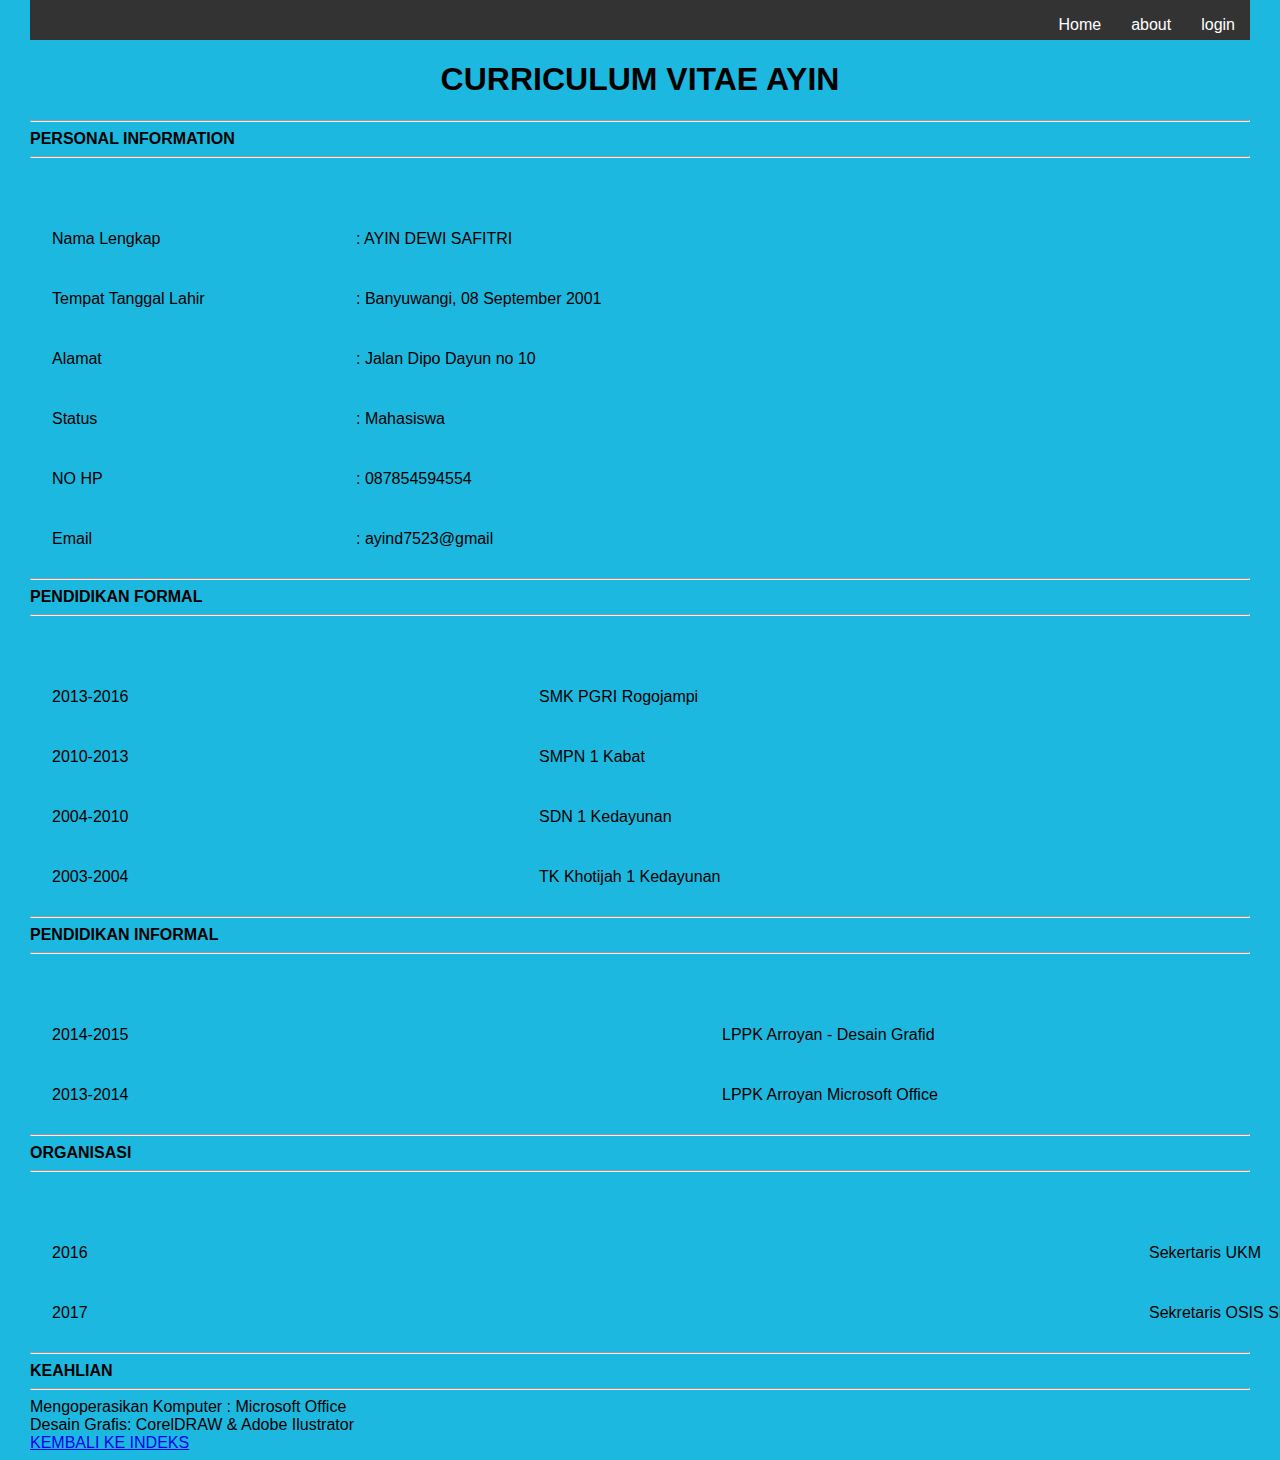
<file: AYIN/cv.html>
<html>

<head>
    <title>CURRICULUM VITAE</title>
    <link rel="stylesheet"  href="style.css">

</head>

<body>
    <nav>
        <ul>
            <li><a href="/">Home</a></li>
        
            <li><a href="/about">about</a></li>
            <li><a href="/login">login</a></li>
            
        </ul>
    </nav>
    <h1 align=center>CURRICULUM VITAE AYIN</h1>
    <!--INFORMASI DATA DIRI-->
    <hr>
    <b>PERSONAL INFORMATION</b>
    <hr>
    <table style="width:50%">
        <!--FOTO-->
        <!-- <img src="fotoku.jpg" align="right" width="104" height="142"> -->
        <tr>
            <th></th>
            <th></th>
        </tr>
        <tr>
            <td>Nama Lengkap</td>
            <td>: AYIN DEWI SAFITRI </td>
        </tr>
        <tr>
            <td>Tempat Tanggal Lahir</td>
            <td>: Banyuwangi, 08 September 2001 </td>
        </tr>
        <td>Alamat</td>
        <td>: Jalan Dipo Dayun no 10</td>
        <tr>
            <td>Status</td>
            <td>: Mahasiswa</td>
        </tr>
        <tr>
            <td>NO HP</td>
            <td>: 087854594554</td>
        </tr>
        <tr>
            <td>Email</td>
            <td>: ayind7523@gmail</td>
        </tr>
    </table>
    <!--RIWAYAT PENDIDIKAN FORMAL-->
    <hr>
    <b>PENDIDIKAN FORMAL</b>
    <hr>
    <table style="width:80%">
        <tr>
            <th></th>
            <th></th>
        </tr>
        <tr>
            <td>2013-2016</td>
            <td>SMK PGRI Rogojampi </td>
        </tr>
        <tr>
            <td>2010-2013</td>
            <td>SMPN 1 Kabat </td>
        </tr>
        <td>2004-2010</td>
        <td>SDN 1 Kedayunan</td>
        <tr>
            <td>2003-2004</td>
            <td>TK Khotijah 1 Kedayunan</td>
        </tr>
    </table>
    <!--RIWAYAT PENDIDIKAN INFORMAL-->
    <hr>
    <b>PENDIDIKAN INFORMAL</b>
    <hr>
    <table style="width:110%">
        <tr>
            <th></th>
            <th></th>
        </tr>
        <tr>
            <td>2014-2015</td>
            <td>LPPK Arroyan - Desain Grafid </td>
        </tr>
        <tr>
            <td>2013-2014</td>
            <td>LPPK Arroyan Microsoft Office</td>
        </tr>
    </table>
    <!-- RIWAYAT ORGANISASI-->
    <hr>
    <b>ORGANISASI</b>
    <hr>
    <table style="width:180%">
        <tr>
            <th></th>
            <th></th>
        </tr>
        <tr>
            <td>2016</td>
            <td>Sekertaris UKM</td>
        </tr>
        <tr>
            <td>2017</td>
            <td>Sekretaris OSIS SMKPGRI Rogojampi </td>
        </tr>
    </table>

    <!--KEAHLIAN YANG DIMILIKI-->
    <hr>
    <b>KEAHLIAN</b>
    <hr>
    Mengoperasikan Komputer : Microsoft Office<br>
    Desain Grafis: CorelDRAW & Adobe Ilustrator<br>
    <a href="index.html" >KEMBALI KE INDEKS</a><br>
</body>

</html>
</file>
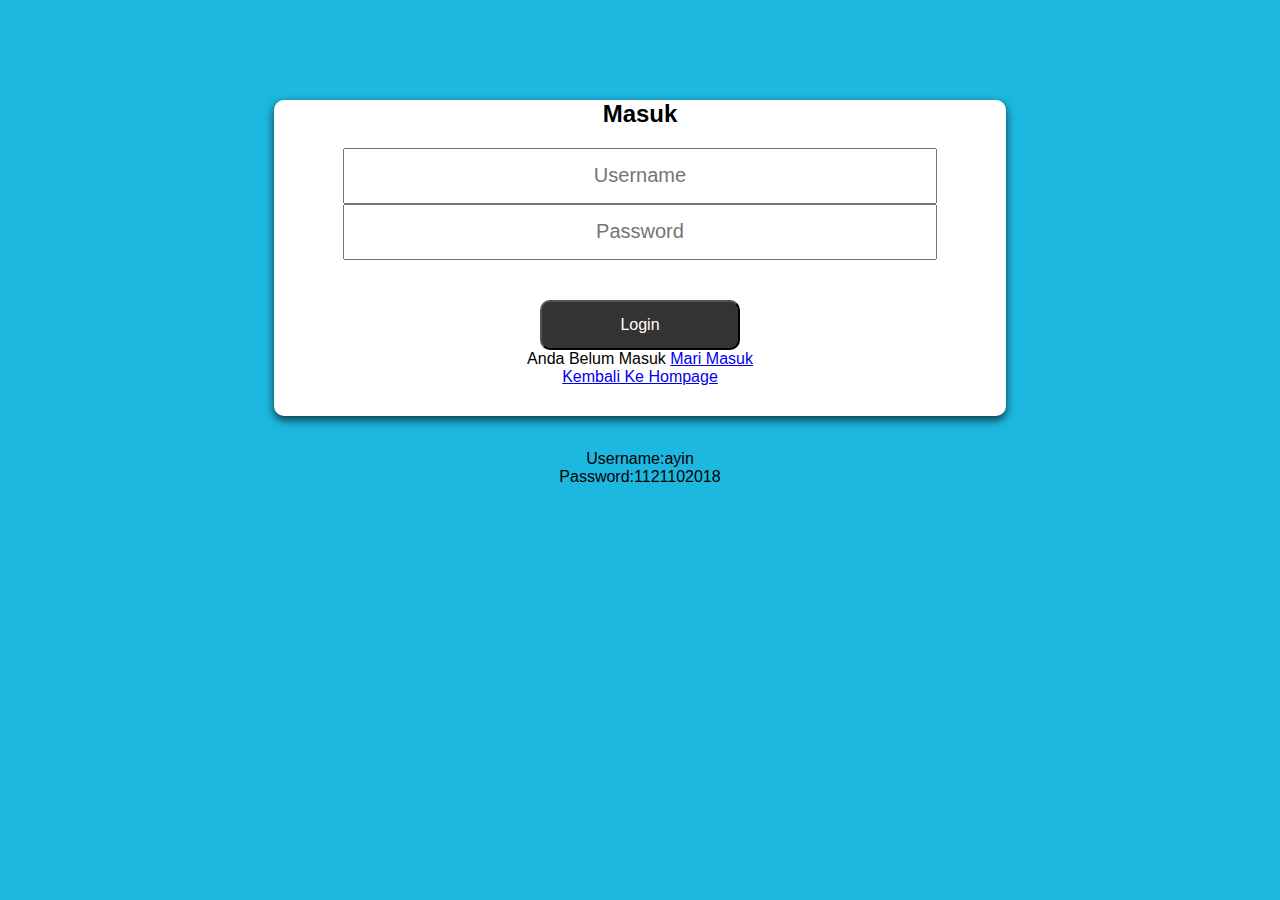
<file: AYIN/login.html>
<!DOCTYPE html>
<!DOCTYPE html>
<html lang="en">
<head>
    <meta charset="UTF-8">
    <meta http-equiv="X-UA-Compatible" content="IE=edge">
    <meta name="viewport" content="width=device-width, initial-scale=1.0">
    <title>Sign In</title>
    <link rel="stylesheet"  href="style.css">
</head>
<body>
    <center>
        
        <Form class="kotak ktklgn" action="/login" method="POST">
            <p class="judul"> <h2> Masuk </h2></p>
            
            <input class="inputForm" type="text" name="username" placeholder="Username">

            <input class="inputForm" type="password" name="password" placeholder="Password">

            
            <input class="btnlgn" type="submit" value="Login">
            <div class="notMember">
                Anda Belum Masuk <span><a href="/register">Mari Masuk</a></span>
            </div>
            
            <a href="/" class="back">Kembali Ke Hompage</a>
            
        </Form>
        <br><P>
            Username:ayin<br>
            Password:1121102018
        </P>
       
</center>
</body>
</html>
</file>
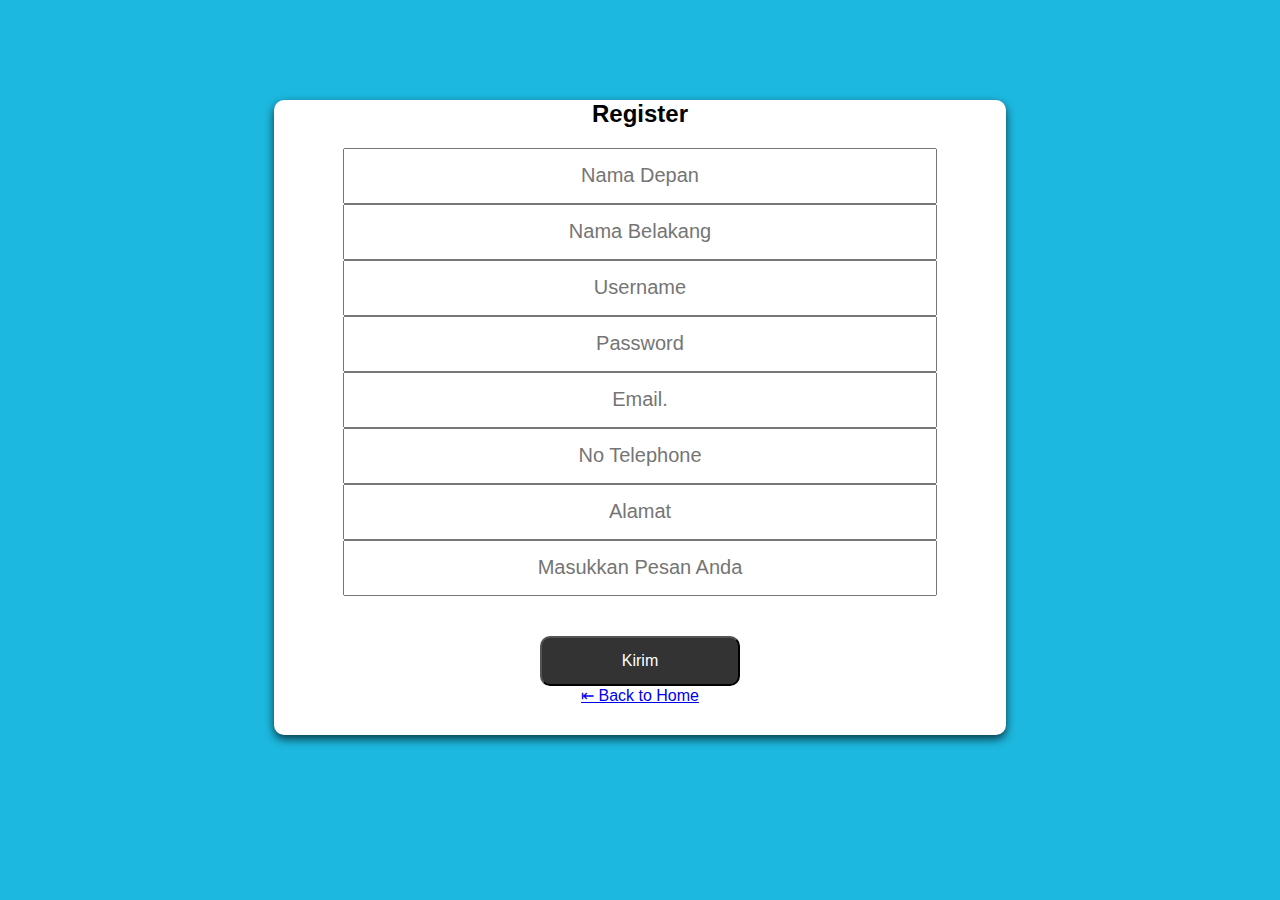
<file: AYIN/register.html>
<!DOCTYPE html>
<!DOCTYPE html>
<html lang="en">
<head>
    <meta charset="UTF-8">
    <meta http-equiv="X-UA-Compatible" content="IE=edge">
    <meta name="viewport" content="width=device-width, initial-scale=1.0">
    <title>Sign Up</title>
    <link rel="stylesheet"  href="style.css">
</head>
<body>
    <center>
        <Form class="kotak ktklgn" action="/register" method="POST">
            <p class="judul"><h2> Register</h2></p>
            
            <input class="inputForm" type="text" name="fname" placeholder="Nama Depan">
            
          
            <input class="inputForm" type="text" name="lname" placeholder="Nama Belakang">

            
            <input class="inputForm" type="text" name="username" placeholder="Username">

        
            <input class="inputForm" type="password" name="password" placeholder="Password">

         
            <input class="inputForm" type="email" name="mail" placeholder="Email.">

            <input class="inputForm" type="tel" name="tel" placeholder="No Telephone">

            <input class="inputForm" type="alamat" name="almt" placeholder="Alamat">

            <input class="inputForm" type="pesan" name="pesn" placeholder="Masukkan Pesan Anda">
            

            
            <input class="btnlgn" type="submit" value="Kirim"><br>


            
            
            <a href="/" class="back">⇤ Back to Home</a>
        </Form>
</center>
    


</body>
</html>
</file>
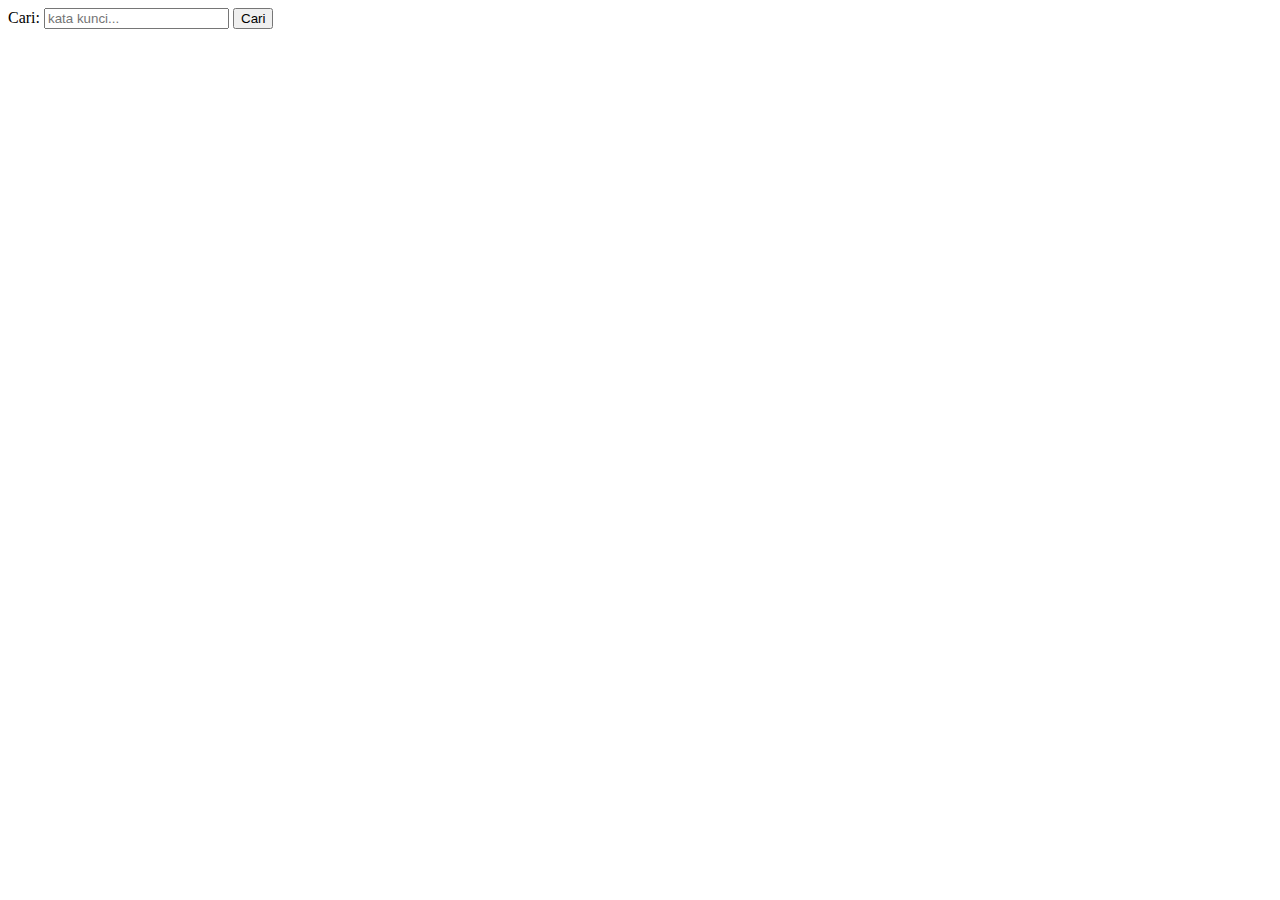
<file: AYIN/search.html>
<!DOCTYPE html>
<html lang="en">
<head>
    <title>Cari</title>
</head>
<body>

    <form action="/search/" method="GET">
    <label>Cari: </label>
    <input type="text" name="keyword" placeholder="kata kunci..." />
    <input type="submit" value="Cari" />
    </form>
    
</body>
</html>
</file>
<file: AYIN/style.css>
body{
    margin-top: 0;
    margin-left: 30px;
    margin-right: 30px;
    font-family: 'Roboto', sans-serif;
    background-color: rgb(29, 184, 223);
}
ul{
    list-style: none;
    float: right;
    margin-bottom: 10px;

}
li{
    float: left;
            
}
li a{
    text-decoration: none;
    color: #ffffff;
    padding-top: 16px;
    padding-bottom: 7px;
    padding-left: 15px;
    padding-right: 15px;

        }
li a:hover{
    background-color: yellowgreen;
}

nav{
    height: 40px;
    width: 100%;
    background-color: #333;
    color: #ffffff;
    text-align: center;
}
.frmsrch{
    float: right;
    text-align: right;
    width: 15%;
    margin-top: -70px;
    margin-right: -200px;
}
.srch{
    float: right;
    color: #ffffff;
    background-color: #333;
    margin-top: -70px;
    margin-right: -250px;
}
.img-1{
    text-align: center;
}
.image{
    width: 94%;
    margin-left: 3%;

}
.ktklgn{
    text-align: center;
}
.kotak{
    background-color: #FFFFFF;
    box-shadow: 0px 4px 10px rgba(0, 0, 0, 0.7);
    border-radius: 10px;
    width: 60%;
    padding-bottom: 30px;
    margin-top: 100px;
    
}
.lblform{
    display: block;
    margin-top: 1em;
    padding-top: 40px;
    margin-bottom: 30px;
    font-size: 30px;
}
.inputForm{
    width: 80%;
    height: 50px;
    text-align: center;
    font-size: 20px;

}
.btnlgn{
    text-align: center;
    margin-top: 40px;
    background-color: #333;
    color: #FFFFFF;
    border-radius: 10px;
    height: 50px;
    width: 200px;
    font-size: medium;
    

}

.jdlhal{
    margin-top: 2%;
    font-size: 20px;
    text-align: center;
    margin-bottom: 20px;
}

table th{
    padding: 20px;
    text-align: left;
    width: 40%;
}
table td{
    padding: 20px;  
    width: 20%;
}
table{
    width: 70%;
}
isi{
    text-align: center;
}
</file>
